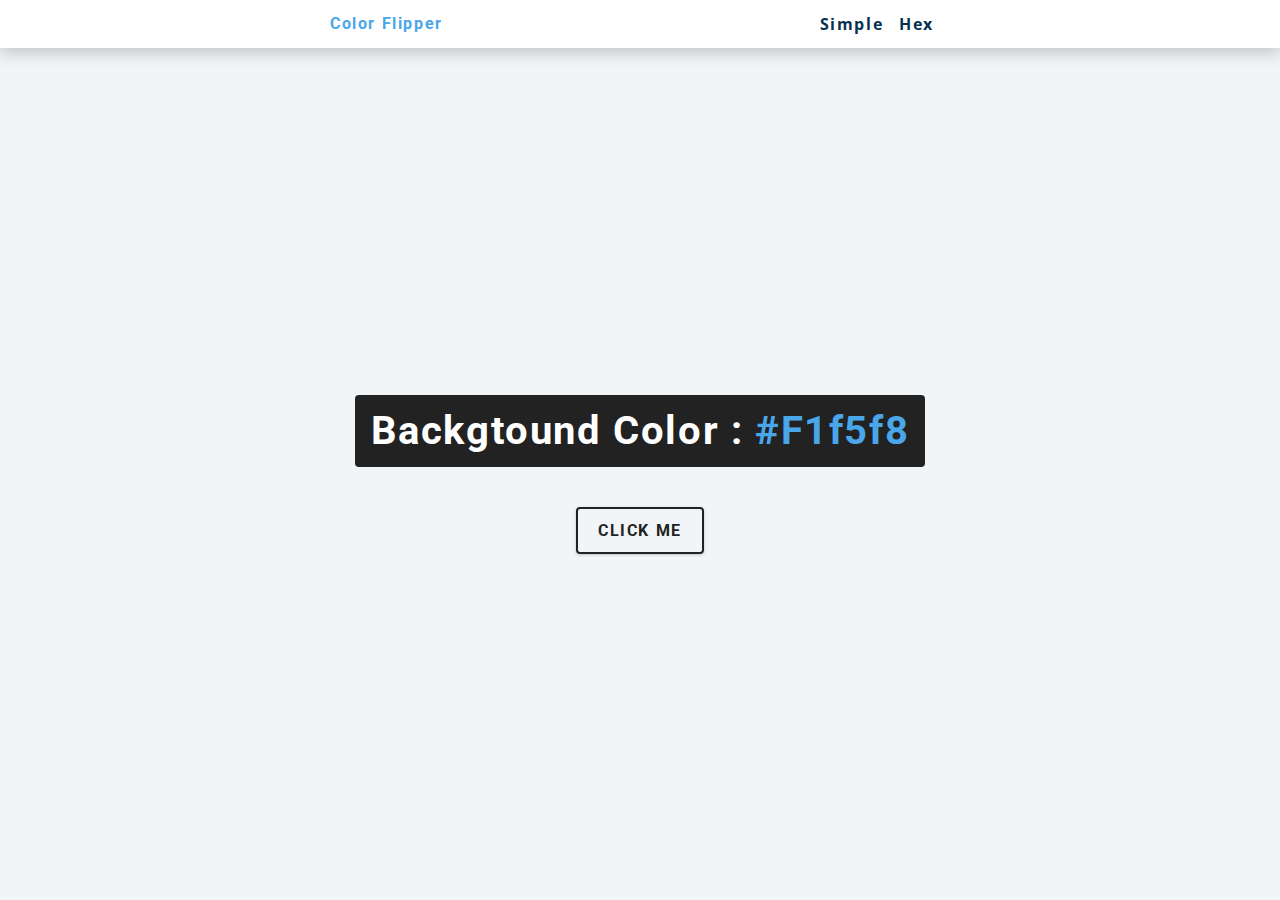
<file: colorflipper/index.html>
<!DOCTYPE html>
<html lang="en">
<head>
    <meta charset="UTF-8">
    <meta http-equiv="X-UA-Compatible" content="IE=edge">
    <meta name="viewport" content="width=device-width, initial-scale=1.0">
    <title>Color Flipper || Simple</title>
    <!-- styles -->
    <link rel="stylesheet" href="./style.css">
</head>
<body>
    <nav>
        <div class="nav-center">
            <h4>color flipper</h4>
            <ul class="nav-links">
                <li><a href="index.html">simple</a></li>
                <li><a href="hex.html">hex</a></li>
            </ul>
        </div>
    </nav>

    <main>
        <div class="container">
            <h2>backgtound color : <span class="color">#f1f5f8</span></h2>
            <button class="btn btn-hero" id="btn">click me</button>
        </div>
    </main>
    <!-- javascript -->
    <script src="./app.js"></script>
</body>
</html>
</file>
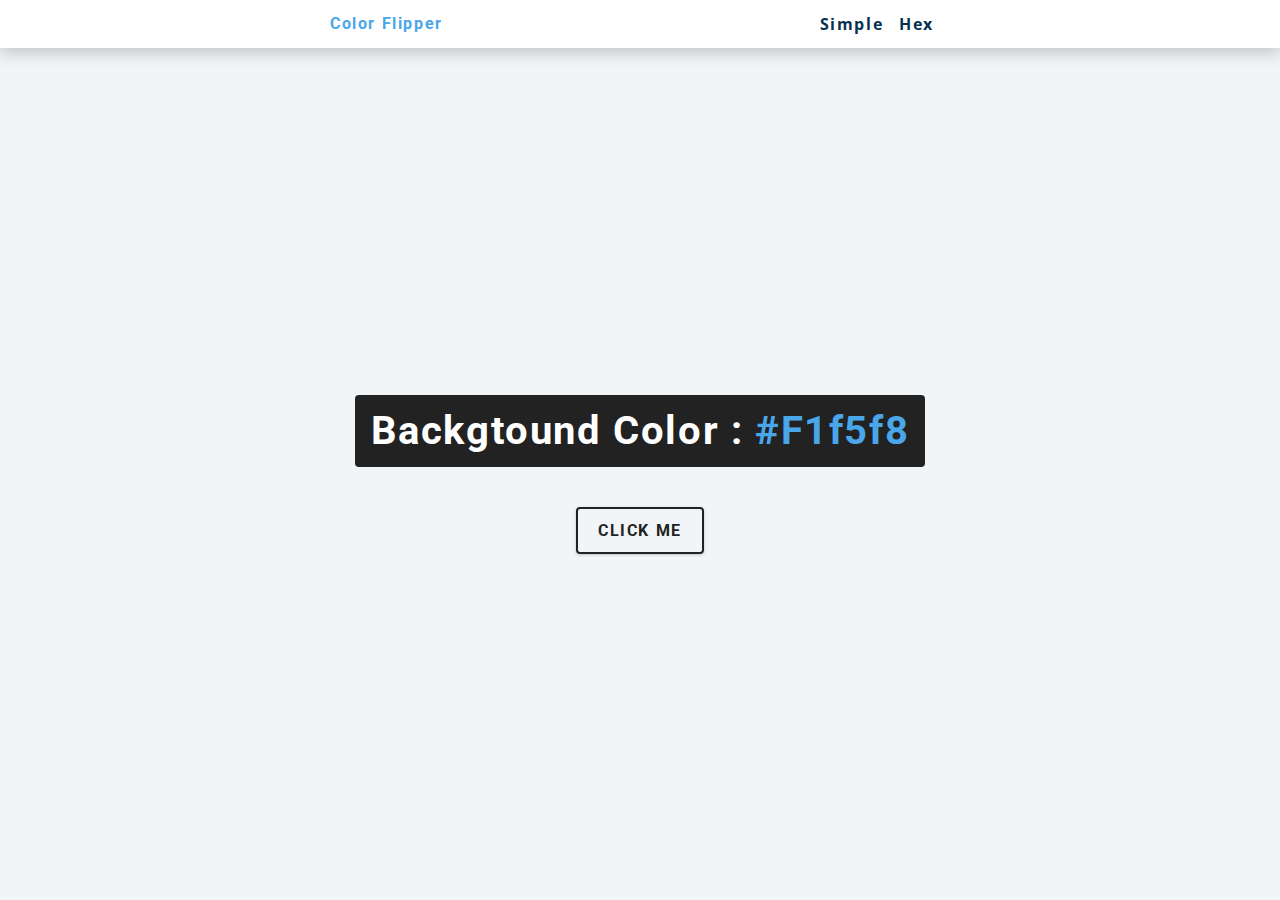
<file: colorflipper/hex.html>
<!DOCTYPE html>
<html lang="en">
<head>
    <meta charset="UTF-8">
    <meta http-equiv="X-UA-Compatible" content="IE=edge">
    <meta name="viewport" content="width=device-width, initial-scale=1.0">
    <title>Color Flipper || Simple</title>
    <!-- styles -->
    <link rel="stylesheet" href="./style.css">
</head>
<body>
    <nav>
        <div class="nav-center">
            <h4>color flipper</h4>
            <ul class="nav-links">
                <li><a href="index.html">simple</a></li>
                <li><a href="hex.html">hex</a></li>
            </ul>
        </div>
    </nav>

    <main>
        <div class="container">
            <h2>backgtound color : <span class="color">#f1f5f8</span></h2>
            <button class="btn btn-hero" id="btn">click me</button>
        </div>
    </main>
    <!-- javascript -->
    <script src="./hex.js"></script>
</body>
</html>
</file>
<file: colorflipper/style.css>
/*
=============== 
Fonts
===============
*/
@import url("https://fonts.googleapis.com/css?family=Open+Sans|Roboto:400,700&display=swap");

/*
=============== 
Variables
===============
*/



:root {
  /* dark shades of primary color*/
  --clr-primary-1: hsl(205, 86%, 17%);
  --clr-primary-2: hsl(205, 77%, 27%);
  --clr-primary-3: hsl(205, 72%, 37%);
  --clr-primary-4: hsl(205, 63%, 48%);
  /* primary/main color */
  --clr-primary-5: hsl(205, 78%, 60%);
  /* lighter shades of primary color */
  --clr-primary-6: hsl(205, 89%, 70%);
  --clr-primary-7: hsl(205, 90%, 76%);
  --clr-primary-8: hsl(205, 86%, 81%);
  --clr-primary-9: hsl(205, 90%, 88%);
  --clr-primary-10: hsl(205, 100%, 96%);
  /* darkest grey - used for headings */
  --clr-grey-1: hsl(209, 61%, 16%);
  --clr-grey-2: hsl(211, 39%, 23%);
  --clr-grey-3: hsl(209, 34%, 30%);
  --clr-grey-4: hsl(209, 28%, 39%);
  /* grey used for paragraphs */
  --clr-grey-5: hsl(210, 22%, 49%);
  --clr-grey-6: hsl(209, 23%, 60%);
  --clr-grey-7: hsl(211, 27%, 70%);
  --clr-grey-8: hsl(210, 31%, 80%);
  --clr-grey-9: hsl(212, 33%, 89%);
  --clr-grey-10: hsl(210, 36%, 96%);
  --clr-white: #fff;
  --clr-red-dark: hsl(360, 67%, 44%);
  --clr-red-light: hsl(360, 71%, 66%);
  --clr-green-dark: hsl(125, 67%, 44%);
  --clr-green-light: hsl(125, 71%, 66%);
  --clr-black: #222;
  --ff-primary: "Roboto", sans-serif;
  --ff-secondary: "Open Sans", sans-serif;
  --transition: all 0.3s linear;
  --spacing: 0.1rem;
  --radius: 0.25rem;
  --light-shadow: 0 5px 15px rgba(0, 0, 0, 0.1);
  --dark-shadow: 0 5px 15px rgba(0, 0, 0, 0.2);
  --max-width: 1170px;
  --fixed-width: 620px;
}
/*
=============== 
Global Styles
===============
*/

*,
::after,
::before {
  margin: 0;
  padding: 0;
  box-sizing: border-box;
}
body {
  font-family: var(--ff-secondary);
  background: var(--clr-grey-10);
  color: var(--clr-grey-1);
  line-height: 1.5;
  font-size: 0.875rem;
}
ul {
  list-style-type: none;
}
a {
  text-decoration: none;
}
h1,
h2,
h3,
h4 {
  letter-spacing: var(--spacing);
  text-transform: capitalize;
  line-height: 1.25;
  margin-bottom: 0.75rem;
  font-family: var(--ff-primary);
}
h1 {
  font-size: 3rem;
}
h2 {
  font-size: 2rem;
}
h3 {
  font-size: 1.25rem;
}
h4 {
  font-size: 0.875rem;
}
p {
  margin-bottom: 1.25rem;
  color: var(--clr-grey-5);
}
@media screen and (min-width: 800px) {
  h1 {
    font-size: 4rem;
  }
  h2 {
    font-size: 2.5rem;
  }
  h3 {
    font-size: 1.75rem;
  }
  h4 {
    font-size: 1rem;
  }
  body {
    font-size: 1rem;
  }
  h1,
  h2,
  h3,
  h4 {
    line-height: 1;
  }
}
/*  global classes */

/* section */
.section {
  padding: 5rem 0;
}

.section-center {
  width: 90vw;
  margin: 0 auto;
  max-width: 1170px;
}
@media screen and (min-width: 992px) {
  .section-center {
    width: 95vw;
  }
}
main {
  min-height: 100vh;
  display: grid;
  place-items: center;
}

/*
=============== 
Nav
===============
*/
nav {
  background: var(--clr-white);
  height: 3rem;
  display: grid;
  align-items: center;
  box-shadow: var(--dark-shadow);
}
.nav-center {
  width: 90vw;
  max-width: var(--fixed-width);
  margin: 0 auto;
  display: flex;
  align-items: center;
  justify-content: space-between;
}
.nav-center h4 {
  margin-bottom: 0;
  color: var(--clr-primary-5);
}
.nav-links {
  display: flex;
}
nav a {
  text-transform: capitalize;
  font-weight: 700;
  font-size: 1rem;
  color: var(--clr-primary-1);
  letter-spacing: var(--spacing);
  margin-right: 1rem;
}
nav a:hover {
  color: var(--clr-primary-5);
}
/*
=============== 
Container
===============
*/
main {
  min-height: calc(100vh - 3rem);
  display: grid;
  place-items: center;
}
.container {
  text-align: center;
}
.container h2 {
  background: var(--clr-black);
  color: var(--clr-white);
  padding: 1rem;
  border-radius: var(--radius);
  margin-bottom: 2.5rem;
}
.color {
  color: var(--clr-primary-5);
}
.btn-hero {
  font-family: var(--ff-primary);
  text-transform: uppercase;
  background: transparent;
  color: var(--clr-black);
  letter-spacing: var(--spacing);
  display: inline-block;
  font-weight: 700;
  transition: var(--transition);
  border: 2px solid var(--clr-black);
  cursor: pointer;
  box-shadow: 0 1px 3px rgba(0, 0, 0, 0.2);
  border-radius: var(--radius);
  font-size: 1rem;
  padding: 0.75rem 1.25rem;
}
.btn-hero:hover {
  color: var(--clr-white);
  background: var(--clr-black);
}
</file>
